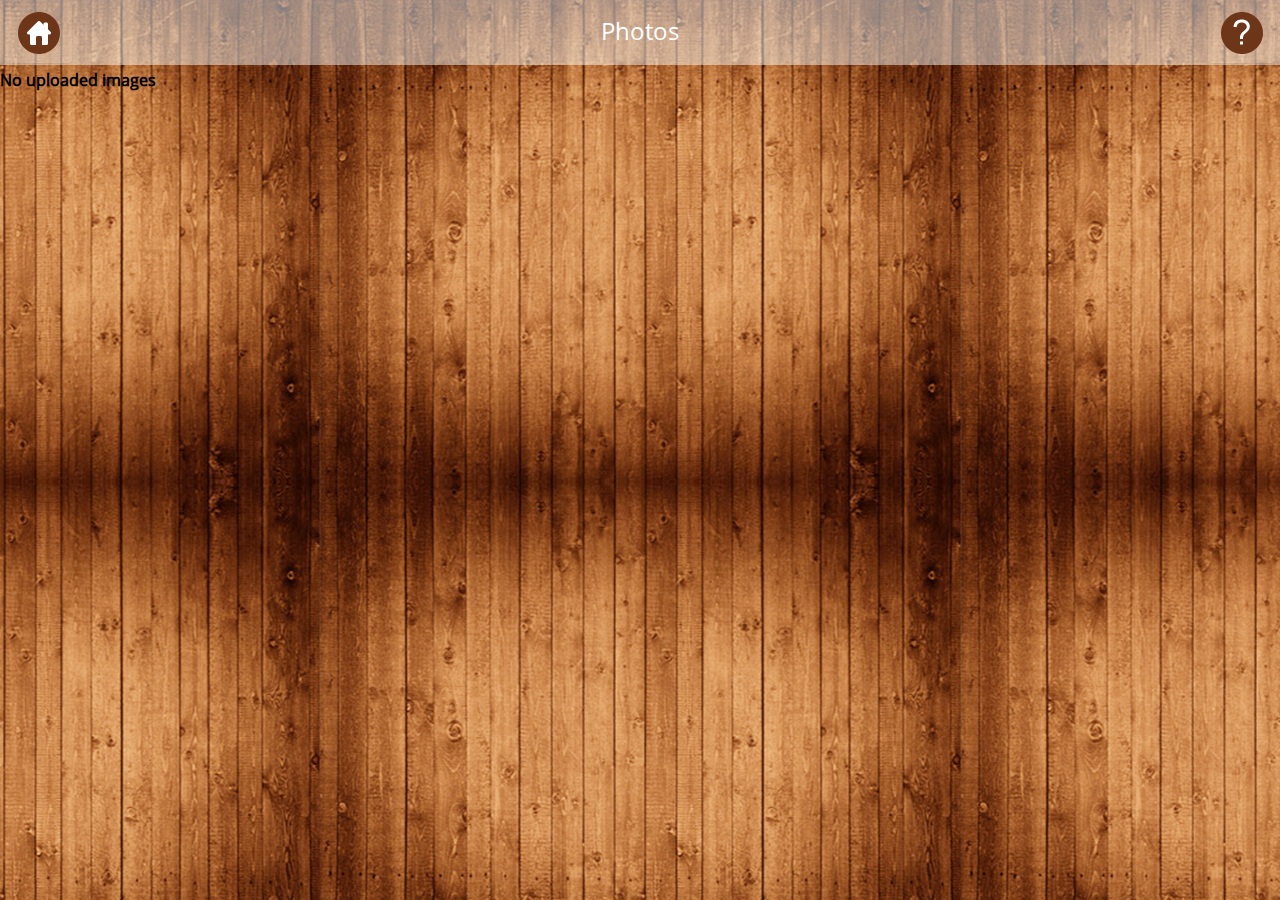
<file: photosub.html>
<!DOCTYPE html PUBLIC "-//W3C//DTD XHTML 1.0 Transitional//EN" "http://www.w3.org/TR/xhtml1/DTD/xhtml1-transitional.dtd">
<html xmlns="http://www.w3.org/1999/xhtml">
<head>
<meta http-equiv="Content-Type" content="text/html; charset=utf-8" />
<title>Wooden Theme</title>
<meta name="viewport" content="width=device-width, initial-scale=1">
<meta name="apple-mobile-web-app-capable" content="yes">
<link rel="stylesheet" href="css/jquery.mobile-1.4.0.css" />
<link rel="stylesheet" href="css/wooden_theme.css" />
<link rel="stylesheet" href="css/common_layout.css" />
<script src="js/jquery-1.6.1.min.js"></script>
<script src="js/jquery.mobile-1.4.0.js"></script>
<script type="text/javascript">
   $(document).ready(function() {
      $('#back-link').click(function() {
         history.go(-1) 
       });
   });
</script>
<script type="text/javascript">
$(document).ready(function(){
  $(".ui-header h1").addClass("ui-title");
});
</script>
<!-- Photo Gallery settings starts here -->
<link rel="stylesheet" href="css/photoswipe.css" />
<link rel="stylesheet" href="css/styles.css" />
<script type="text/javascript" src="js/simple-inheritance.min.js"></script>
<script type="text/javascript" src="js/code-photoswipe-1.0.11.js"></script>
<script type="text/javascript">
		
		/*
		 This example shows how to set up the gallery without
		 using the Code.photoSwipe() helper or the $.photoSwipe() jQuery plugin.
		 
		 The example finds the Gallery container, then finds all anchor tags in 
		 the container (thumbnails).
		 
		 It then sets a click event listener on the container.
		 
		 When the user clicks the container, it checks to see if an image has been
		 clicked (i.e. a thumbnail).
		 
		 It then attempts to find the index number of the thumbnail clicked 
		 (from our list of thumbnails) and starts PhotoSwipe at that index.
		 */
		 
		if(typeof document.querySelectorAll === 'function') {
			
			document.addEventListener('DOMContentLoaded', function(){
				
				// Find the element holding our photos
				var galleryEl = document.getElementById('Gallery');
				
				
				// Find all the photos in our gallery
				var thumbEls = galleryEl.querySelectorAll('a');
				
				if (thumbEls.length < 1) {
					return;
				}
				
				// Set options (optional)
				Code.PhotoSwipe.Current.setOptions({
					loop: false
				});
				
				
				// Tell PhotoSwipe about the photos
				Code.PhotoSwipe.Current.setImages(thumbEls);
				
				
				// Listen out for when the user clicks the gallery
				galleryEl.addEventListener('click', function(e){
					
					// If we clicked an image, start the gallery at that image
					if (e.target.nodeName !== 'IMG'){
						return;
					}
					
					e.preventDefault();
					
					var linkEl = e.target.parentNode;
					
					var startingIndex = 0;
					for (startingIndex; startingIndex<thumbEls.length; startingIndex++){
						if (thumbEls[startingIndex] === linkEl){
							break;
						}
					}
					
					// Start PhotoSwipe
					Code.PhotoSwipe.Current.show(startingIndex);
				
				}, false);
			
			
			}, false); 
			
		}
		
	</script>
<!-- Photo Gallery Settings Ends Here -->

<style type="text/css">
img {
	max-width:100%;
}
</style>
</head>

<body>
<!-- Start of first page -->
<div data-role="page" id="theme_layout" class="theme_bg"> 
  
  <!-- Header Starts Here 
  <div data-role="header"> <a class="refresh_link" id="back-link" href="#"><img src="images/home_icon.png" alt="refresh icon" /></a>
    <h1>Photos</h1>
    <a class="help_link"><img src="images/help_icon.png" alt="help icon" /></a> </div>-->
	
    <!-- Header Starts Here -->
  <div data-role="header" role="banner" class="ui-header ui-bar-inherit"> 
  <a href="index.html" class="refresh_link ui-link ui-btn-left ui-btn ui-shadow ui-corner-all" data-role="button" rel="external" data-ajax="false" role="button"><img alt="home icon" src="images/home_icon.png"></a>
    <h1>Photos</h1>
    <a class="help_link ui-link ui-btn-right ui-btn ui-shadow ui-corner-all" data-role="button" role="button"><img alt="help icon" src="images/help_icon.png"></a> </div>
  <!-- /header ends here --> 
  <!-- Photo Gallery Starts Here -->
  <div id="Gallery">
	<!-- Gallery Code Starts Here -->
		<div class="gallery-row">
	
			<b>No uploaded images</b> 
            
		</div>
        
        </div>
  <!-- Gallery Code Ends Here -->
  
  
  
  <!-- Photo Gallery Ends Here --> 
  
</div>
<!-- /page --> 

</body>
</html>
</file>
<file: css/wooden_theme.css>
body{
	overflow-x:hidden;
}
.theme_bg{
	background:url(../images/theme_background.jpg) center top;
}
.logo{
	padding-top:28%;
	transition:all ease .3s;
	margin: 0 auto;
}

.ui-footer {
    background: none repeat scroll 0 0 rgba(0, 0, 0, 0) !important;
    border-bottom-width: 0;
    border-left-width: 0;
    border-right-width: 0;
    border-top: medium none !important;
}
.owl-demo .item{
	width:70px;
	height:70px;
	display:table-cell;
	background-image:url('../images/icon_bg.png');
	background-repeat:no-repeat;
	background-size:100% 100%;
	vertical-align:middle;
	text-align:center;
}
.ui-header{
	background:url(../images/header_bg.png) !important;
	border:none !important;
	
}
.ui-header .ui-title, .ui-footer .ui-title{
	text-shadow:none !important;
	color:#fff !important;
	font-size:24px;
	font-weight:normal;
	margin:0 2%;
}
.ui-icon-customrefresh:after {
	background-image: url("../images/refresh_icon.png");
	
}
.ui-icon-customrefresh:after{
	background-color:none;
	border:none;
	border-radius:none;
	height:42px;
	width:42px;
}
.ui-header .ui-btn-icon-notext{
	margin-top:11px;
}
.refresh_link,.help_link{
	border:none !important;
	background:none !important;
}
.refresh_link:hover,.refresh_link:active,.refresh_link:focus,.help_link:focus,.help_link:hover,.help_link:active{
	box-shadow:none !important;
}


.app_feature_list a{
	color:#fff !important;
	text-decoration:none;
	cursor:pointer !important;
}
.app_feature_list a label{
	cursor:pointer !important;
}
.app_feature_list a.item  img{
	max-height:32px;
	max-width:32px;
}
/* EDIT BY AMITOJ 18-Feb */
</file>
<file: css/common_layout.css>
@font-face {
font-family:"Open Sans Light";
src:url("fonts/OpenSans-Light.eot?") format("eot"), url("fonts/OpenSans-Light.woff") format("woff"), url("fonts/OpenSans-Light.ttf") format("truetype"), url("fonts/OpenSans-Light.svg#OpenSans-Light") format("svg");
font-weight:normal;
font-style:normal;
}
@font-face {
font-family:"Open Sans";
src:url("fonts/OpenSans-Regular.eot?") format("eot"), url("fonts/OpenSans-Regular.woff") format("woff"), url("fonts/OpenSans-Regular.ttf") format("truetype"), url("fonts/OpenSans-Regular.svg#OpenSans") format("svg");
font-weight:normal;
font-style:normal;
}
@font-face {
font-family:"Open Sans Semibold";
src:url("fonts/OpenSans-Semibold.eot?") format("eot"), url("fonts/OpenSans-Semibold.woff") format("woff"), url("fonts/OpenSans-Semibold.ttf") format("truetype"), url("fonts/OpenSans-Semibold.svg#OpenSans-Semibold") format("svg");
font-weight:normal;
font-style:normal;
}
body {
	font-family:Open Sans,sans-serif;
	min-width:313px;
}
.clr{
	clear:both;
}
.app_feature_list{
	text-align:center;
	text-shadow:none;
	float:left;
	font-weight:normal;
	color:#fff;
	width:70px;
	font-family:Open Sans Semibold,sans-serif;
}
.app_feature_list label{
	height:42px;
	overflow:hidden;
	font-size:13px;
}

.no_data{
	background: url(../images/header_bg.png);
    border-radius: 6px;
    display: block;
    margin: 6%;
    padding: 4%;
    text-align: center;
    width: 80%;
    text-shadow:none !important;
    text-transform: capitalize;
}
a.item{

    background-image: url("../images/icon_bg.png");
	background-repeat:no-repeat;
	background-size:100% 100%;
    display: table-cell;
    height: 70px;
    text-align: center;
    vertical-align: middle;
    width: 70px;

}
@media (max-width: 330px){
	.ui-header .ui-title, .ui-footer .ui-title{
		margin: 0 22%;
	}
}
</file>
<file: css/photoswipe.css>
/*
 * PhotoSwipe - http://www.photoswipe.com/
 * Copyright (c) 2011 by Code Computerlove (http://www.codecomputerlove.com)
 * Licensed under the MIT license
 *
 * Default styles for SwipeGallery
 * Avoid any position or dimension based styles
 * where possible, unless specified already here.
 * The gallery automatically works out gallery item
 * positions etc.
 */

body.ps-active 
{
	-webkit-text-size-adjust: none;
	overflow: hidden;
}
body.ps-active * 
{ 
	-webkit-tap-highlight-color:  rgba(255, 255, 255, 0); 
}
body.ps-active *:focus 
{ 
	outline: 0; 
}


/* Document overlay */
div.ps-document-overlay 
{
	background: #000;
}


/* Viewport */
div.ps-viewport 
{
	background: #000;
	cursor: pointer;
}


/* Zoom/pan/rotate layer */
div.ps-zoom-pan-rotate{
	background: #000;
}


/* Slider */
div.ps-slider-item-loading 
{ 
	background: url(photoswipe-loader.gif) no-repeat center center; 
}


/* Caption */
div.ps-caption
{ 
	background: #000000;
	background: -moz-linear-gradient(top, #303130 0%, #000101 100%);
	background: -webkit-gradient(linear, left top, left bottom, color-stop(0%,#303130), color-stop(100%,#000101));
	border-bottom: 1px solid #42403f;
	color: #ffffff;
	font-size: 13px;
	font-family: "Lucida Grande", Helvetica, Arial,Verdana, sans-serif;
	text-align: center;
}

div.ps-caption-bottom
{ 
	border-top: 1px solid #42403f;
	border-bottom: none;
}

div.ps-caption-content
{
	padding: 13px;
}


/* Toolbar */
div.ps-toolbar
{ 
	background: #000000;
	background: -moz-linear-gradient(top, #303130 0%, #000101 100%);
	background: -webkit-gradient(linear, left top, left bottom, color-stop(0%,#303130), color-stop(100%,#000101));
	border-top: 1px solid #42403f;
	color: #ffffff;
	font-size: 13px;
	font-family: "Lucida Grande", Helvetica, Arial,Verdana, sans-serif;
	text-align: center;
	height: 44px;
	display: table;
	table-layout: fixed;
}

div.ps-toolbar-top 
{
	border-bottom: 1px solid #42403f;
	border-top: none;
}

div.ps-toolbar-close, div.ps-toolbar-previous, div.ps-toolbar-next, div.ps-toolbar-play
{
	cursor: pointer;
	display: table-cell;
}

div.ps-toolbar div div.ps-toolbar-content
{
	width: 44px;
	height: 44px;
	margin: 0 auto 0;
	background-image: url(photoswipe-icons.png);
	background-repeat: no-repeat;
}

div.ps-toolbar-close div.ps-toolbar-content
{
	background-position: 0 0;
}

div.ps-toolbar-previous div.ps-toolbar-content
{
	background-position: -44px 0;
}

div.ps-toolbar-previous-disabled div.ps-toolbar-content
{
	background-position: -44px -44px;
}

div.ps-toolbar-next div.ps-toolbar-content
{
	background-position: -132px 0;
}

div.ps-toolbar-next-disabled div.ps-toolbar-content
{
	background-position: -132px -44px;
}

div.ps-toolbar-play div.ps-toolbar-content
{
	background-position: -88px 0;
}

/* Hi-res retina display */
@media only screen and (-webkit-min-device-pixel-ratio: 2)
{
	div.ps-toolbar div div.ps-toolbar-content
	{
		-webkit-background-size: 176px 88px;
		background-image: url(photoswipe-icons@2x.png);
	}
}
</file>
<file: css/styles.css>
*{
	padding:0px;
	margin:0px;
}
body{
	background:url("../images/theme_background.jpg") repeat scroll center top rgba(0, 0, 0, 0);
}
div.gallery-row:after { clear: both; content: "."; display: block; height: auto; visibility: hidden; }
div.gallery-item { float: left; width: 32.5%;position:relative;margin:.33333333%; }
div.gallery-item a { display: block; border: 1px solid #3c3c3c; }
div.gallery-item img { display: block; width: 100%; height: auto; }
.img_title{
	background:url("../images/title_bg.png") repeat scroll 0 0 rgba(0, 0, 0, 0) !important;
	padding:2% 1%;
	width:98%;
	overflow:hidden;
	white-space:nowrap;
	text-overflow:ellipsis;
	position:absolute;
	left:0px;
	bottom:0px;
	text-shadow:none;
	text-align:center;
	font-size:13px;
	color:#fff;
	pointer-events:none;
}


div.gallery-item .play_video_icon {
    display: table-cell;
    height: 100%;
    left: 0;
    position: absolute;
    text-align: center;
    vertical-align: middle;
    width: 100%;
	background:#333;
	opacity:0.4;
	top:0px;
}
div.gallery-item .play_video_icon img{
	width:auto;
	display:table-cell;
	top:50%;
	margin-top:-45px;
	left:50%;
	margin-left:-32px;
	position:absolute;
}
div.gallery-item .play_video_icon:hover,div.gallery-item .play_video_icon:active,div.gallery-item .play_video_icon:focus{
	opacity:0;
	transition:all ease .3s;
}
#Gallery{
	padding-top:6px;
}
/* header setting 
.ui-header 
{
	color: #333333 !important;
    font-size: 24px;
    font-weight: normal;
    margin: 0 25%;
    text-shadow: none !important;
	display: block;
    min-height: 1.1em;
    outline: 0 none !important;
    overflow: hidden;
    padding: 0.7em 0;
    text-align: center;
    text-overflow: ellipsis;
    white-space: nowrap;
}
*/
.video_wrap{
	padding:8px;
}
@media (max-width: 330px){
	div.gallery-item {
    	width: 49.2%;
	}
	.video_gallery div.gallery-item{
		border: 10px solid #FFFFFF;
    	box-shadow: 0 0 8px #000000;
    	width: 93%;
		margin-bottom:10px;
	}
}
</file>
